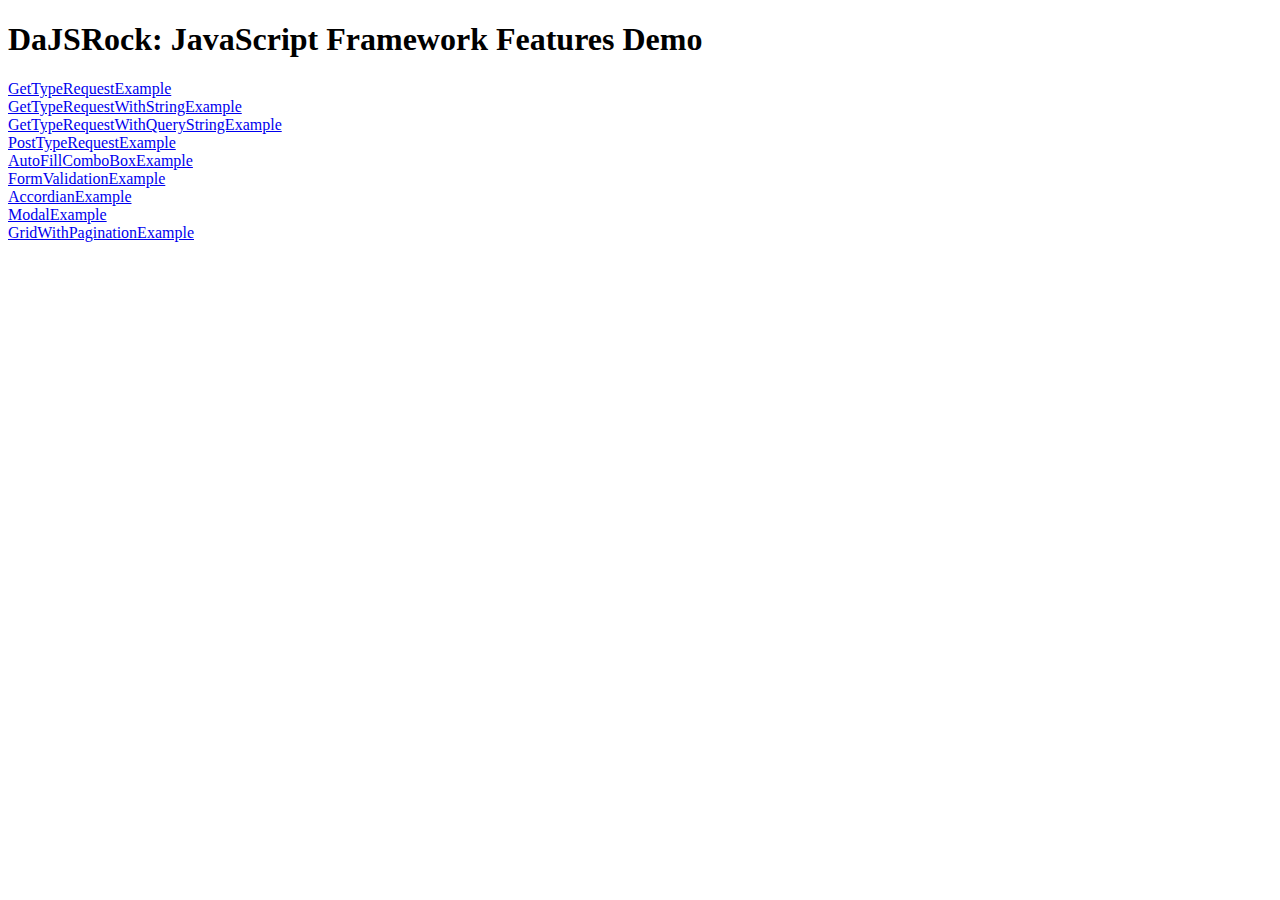
<file: index.html>
<!doctype html>
<html lang='en'>
<head>
<meta charset='utf-8'>
<title>DaJSRock by abhiii</title>
</head>
<body>
<h1>DaJSRock: JavaScript Framework Features Demo</h1>
<a href='GetTypeRequestExample.html'>GetTypeRequestExample</a><br>
<a href='GetTypeRequestWithStringExample.html'>GetTypeRequestWithStringExample</a><br>
<a href='GetTypeRequestWithQueryStringExample.html'>GetTypeRequestWithQueryStringExample</a><br>
<a href='PostTypeRequestExample.html'>PostTypeRequestExample</a><br>
<a href='AutoFillComboBoxExample.html'>AutoFillComboBoxExample</a><br>
<a href='FormValidationExample.html'>FormValidationExample</a><br>
<a href='AccordianExample.html'>AccordianExample</a><br>
<a href='ModalExample.html'>ModalExample</a><br>
<a href='#Grid'>GridWithPaginationExample</a><br>

</body>
</html>
</file>
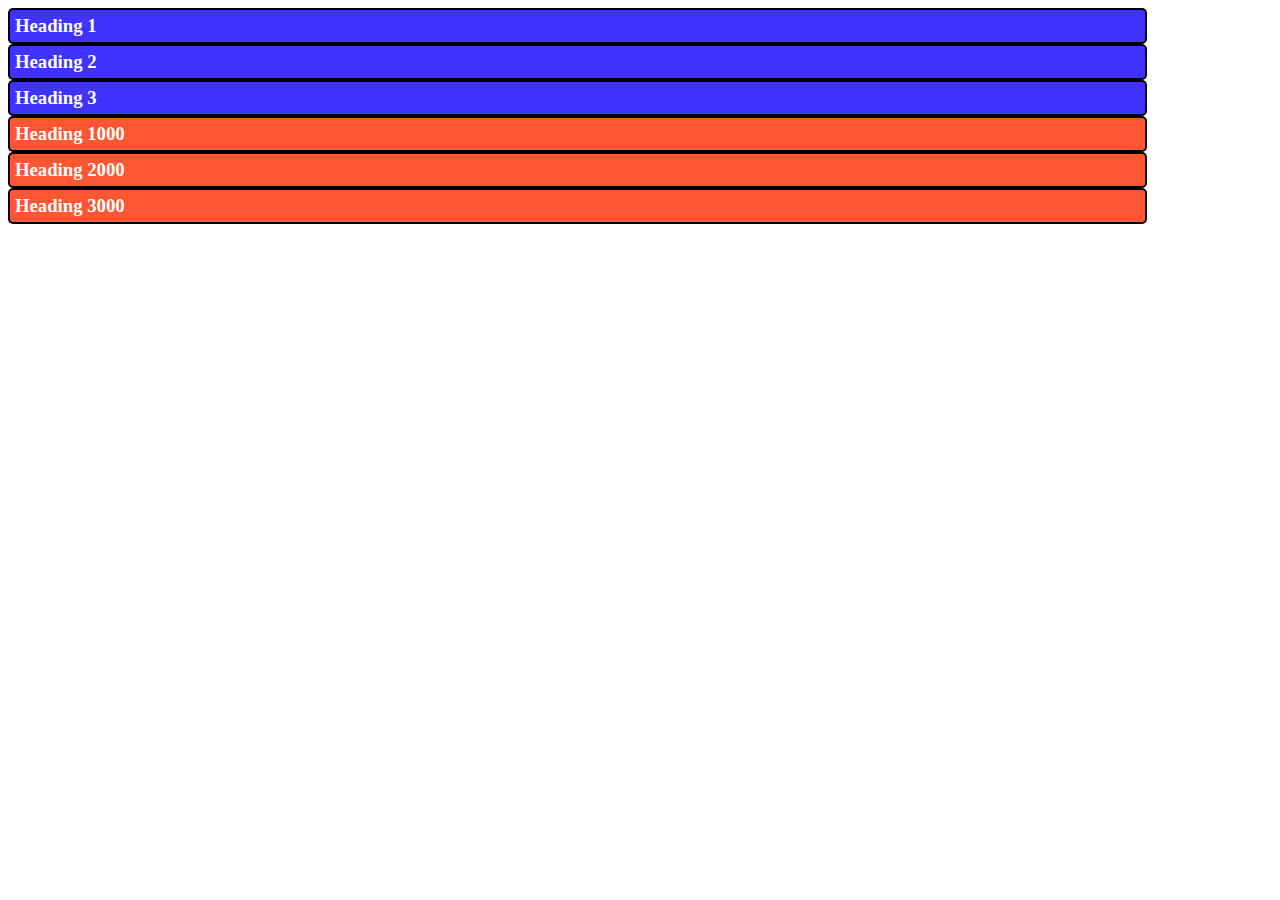
<file: AccordianExample.html>
<!DOCTYPE html>
<html lang='en'>
<head>
<meta charset='utf-8'>
<title>AJAX Examples </title>
<script src='js/DaJSRock.js'></script>
</head>
<body>
<div accordian="true">
<h3 accordianHeaderBackgroundColor="#4033FF ">Heading 1</h1>
<div accordianBackgroundColor="#ffe3ec">
1 Whatever whatever
2 Whatever whatever
3 Whatever whatever<br>
4 Whatever whatever
5 Whatever whatever
6 Whatever whatever<br>
7 Whatever whatever
8 Whatever whatever
9 Whatever whatever
</div>
<h3 accordianHeaderBackgroundColor="#4033FF">Heading 2</h1>
<div accordianBackgroundColor="#ffe3ec">
11 Whatever whatever
22 Whatever whatever
33 Whatever whatever
44 Whatever whatever
55 Whatever whatever
66 Whatever whatever
77 Whatever whatever
</div>
<h3 accordianHeaderBackgroundColor="#4033FF">Heading 3</h1>
<div accordianBackgroundColor="#ffe3ec">
111 Whatever whatever
222 Whatever whatever
333 Whatever whatever
444 Whatever whatever
555 Whatever whatever
666 Whatever whatever
777 Whatever whatever
</div>
</div>

<div id='gogo' accordian="true">
<h3>Heading 1000</h1>
<div>
1 Whatever whatever
2 Whatever whatever
3 Whatever whatever
4 Whatever whatever
5 Whatever whatever
6 Whatever whatever
7 Whatever whatever
</div>
<h3>Heading 2000</h1>
<div>
11 Whatever whatever
22 Whatever whatever
33 Whatever whatever
44 Whatever whatever
55 Whatever whatever
66 Whatever whatever
77 Whatever whatever
</div>

<h3>Heading 3000</h1>
<div>
111 Whatever whatever
222 Whatever whatever
333 Whatever whatever
444 Whatever whatever
555 Whatever whatever
666 Whatever whatever
777 Whatever whatever
</div>



</div>



</body>
</html>
</file>
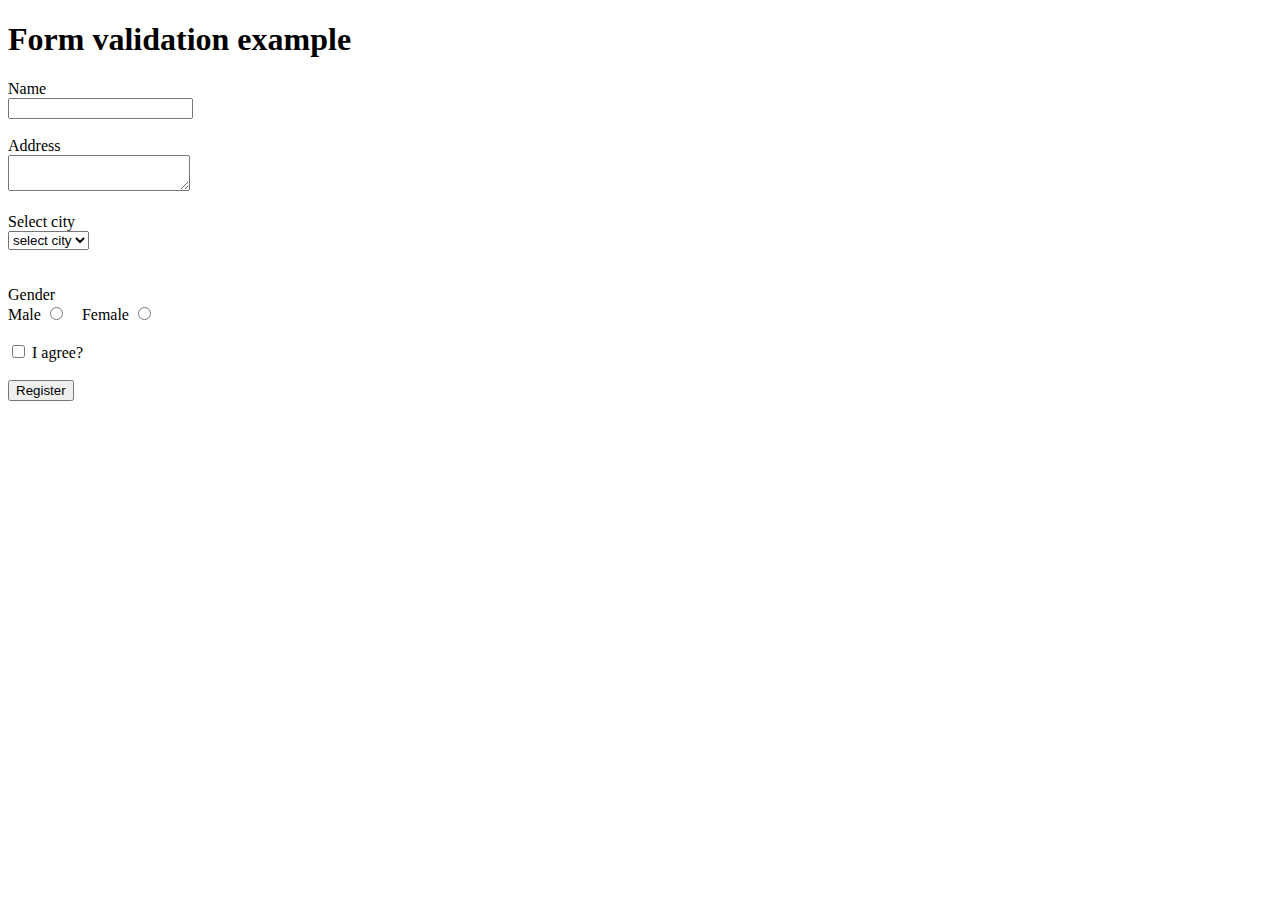
<file: FormValidationExample.html>
<!doctype html>
<html lang='en'>
<head>
<title>Ajax Example</title>
<style type="text/css" href='css/DaJSRock.css'></style>
<script src='js/DaJSRock.js'></script>
<script>
// TMJRock user script starts here
function doSomething()
{
return $$$("someForm").isValid({
"nm":{
"required":true,
"maxLength":20,
"errorPane":"nmErrorSection",
"errors":{
"required":"Name required",
"maxLength":"Name cannot exceed 20 characters"
}
},
"ad":{
"required":true,
"errorPane":"adErrorSection",
"errors":{
"required":"Address required"
}
},
"ct":{
"invalid":-1,
"errorPane":"ctErrorSection",
"errors":{
"invalid":"Select city"
}
},
"gender":{
"required":true,
"errorPane":"genderErrorSection",
"errors":{
"required":"select gender"
}
},
"agree":{
"requiredState":true,
"displayAlert":true,
"errors":{
"requiredState":"Select I agree checkbox"
}
}
});
}
</script>
</head>
<body>
<h1>Form validation example</h1>
<form id='someForm' onsubmit='return doSomething()'>
<label>Name</label> <br><input type='text' name='nm' id='nm'> <span id='nmErrorSection'></span><br><br>
<label>Address</label> <br><textarea id='ad' name='ad'></textarea> <span id='adErrorSection'></span><br><br>
<label>Select city</label><br>
<select id='ct' name='ct'>
<option value='-1'>select city</option>
<option value='1'>Ujjain</option>
<option value='2'>Dewas</option>
<option value='3'>Indore</option>
</select>
 <span id='ctErrorSection'></span><br>
<br><br>
<label>Gender &nbsp;&nbsp;&nbsp;</label><br>
Male <input type='radio' name='gender' id='ml' value='M'>&nbsp;&nbsp;&nbsp;
Female <input type='radio' name='gender' id='fe' value='F'>&nbsp;&nbsp;&nbsp;
 <span id='genderErrorSection'></span>
<br><br>
<input type='checkbox' name='agree' id='ag' value='y'> I agree?
<br><br>
<button type='submit'>Register</button>
</form>
</body>
</html>
</file>
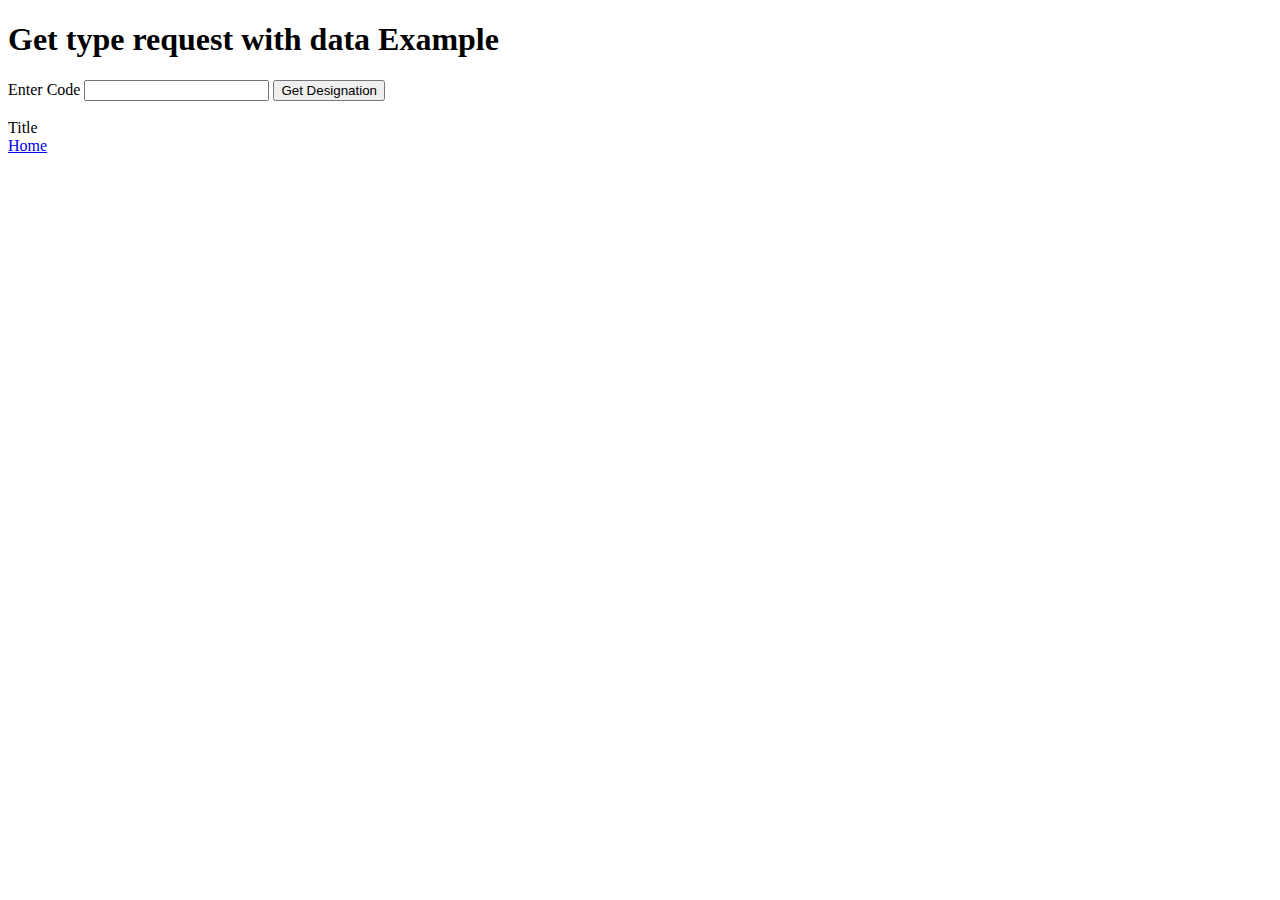
<file: GetTypeRequestWithQueryStringExample.html>
<!DOCTYPE html>
<html lang='en'>
<head>
<meta charset='utf-8'>
<title>AJAX Examples </title>
<script src='js/DaJSRock.js'></script>
<script>
function getDesignation()
{
let titleSpan=$$$("title");
titleSpan.html("");
let code=$$$("code").value();
$$$.ajax({
"url": "servletTwo",
"data":{
"code":code,
//"some1":10,
//"some2":"Great"
},
"methodType": "GET",
"success": function(responseData){
//alert(responseData);
if(responseData=="INVALID")
{
alert('Invalid designation Code');
}
else
{
var splits=responseData.split(",");
titleSpan.html(splits[1]);
}
},
"failure":function(){
alert("Some problem");
}
});
}

</script>
</head>
<body>
<h1>Get type request  with data Example </h1>
Enter Code <input type='text' id='code' >
<button type='button' onclick='getDesignation()'> Get Designation</button><br><br>
Title <span id='title'></span>
<br>
<a href='index.html'>Home</a>
</body>
</html>
</file>
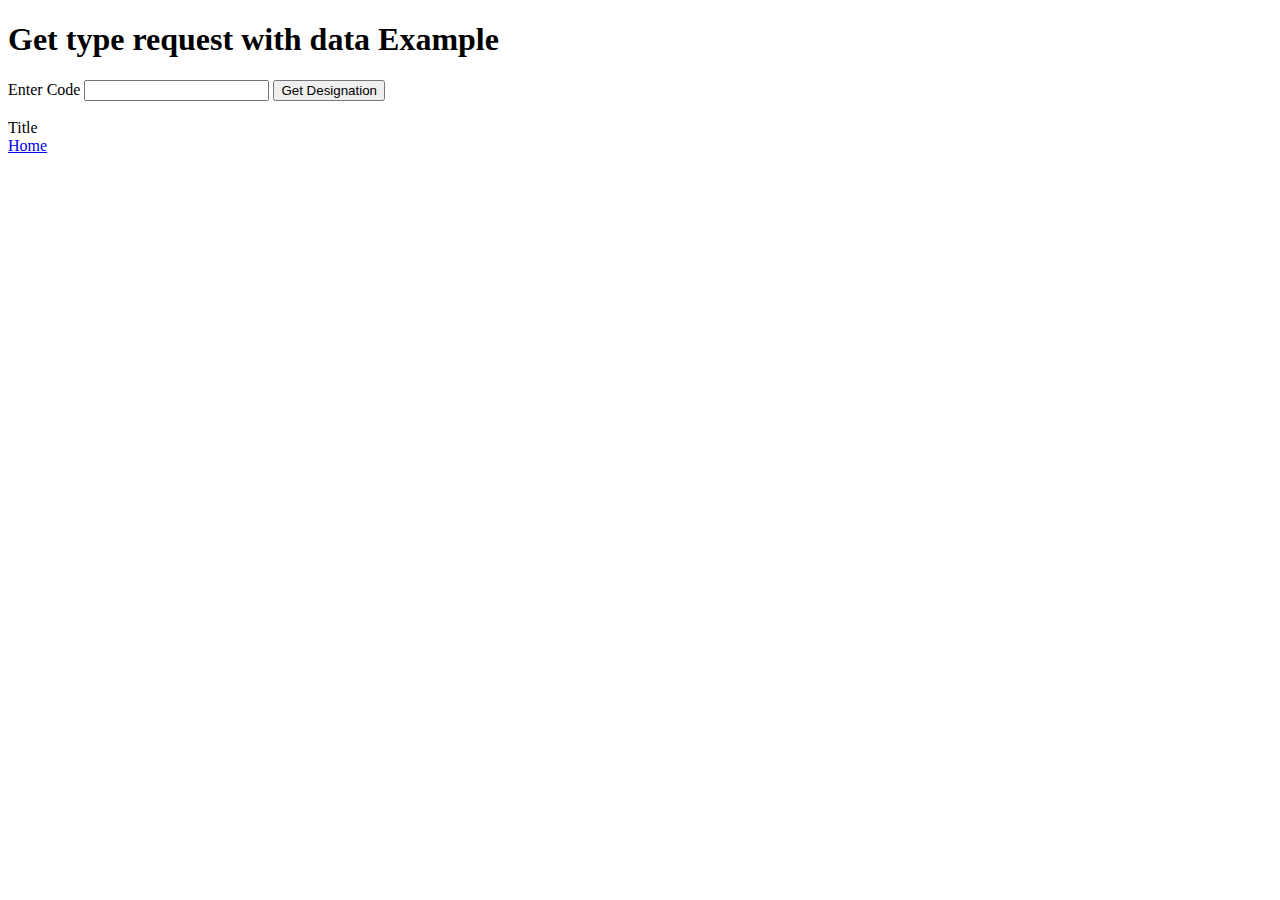
<file: GetTypeRequestWithStringExample.html>
<!DOCTYPE html>
<html lang='en'>
<head>
<meta charset='utf-8'>
<title>AJAX Examples </title>
<script src='js/DaJSRock.js'></script>
<script>
function getDesignation()
{
let titleSpan=$$$("title");
titleSpan.html("");
let code=$$$("code").value();
$$$.ajax({
"url": "servletTwo?code="+encodeURI(code),
"methodType": "GET",
"success": function(responseData){
//alert(responseData);
if(responseData=="INVALID")
{
alert('Invalid designation Code');
}
else
{
var splits=responseData.split(",");
titleSpan.html(splits[1]);
}
},
"failure":function(){
alert("Some problem");
}
});
}

</script>
</head>
<body>
<h1>Get type request  with data Example </h1>
Enter Code <input type='text' id='code' >
<button type='button' onclick='getDesignation()'> Get Designation</button><br><br>
Title <span id='title'></span>
<br>
<a href='index.html'>Home</a>
</body>
</html>
</file>
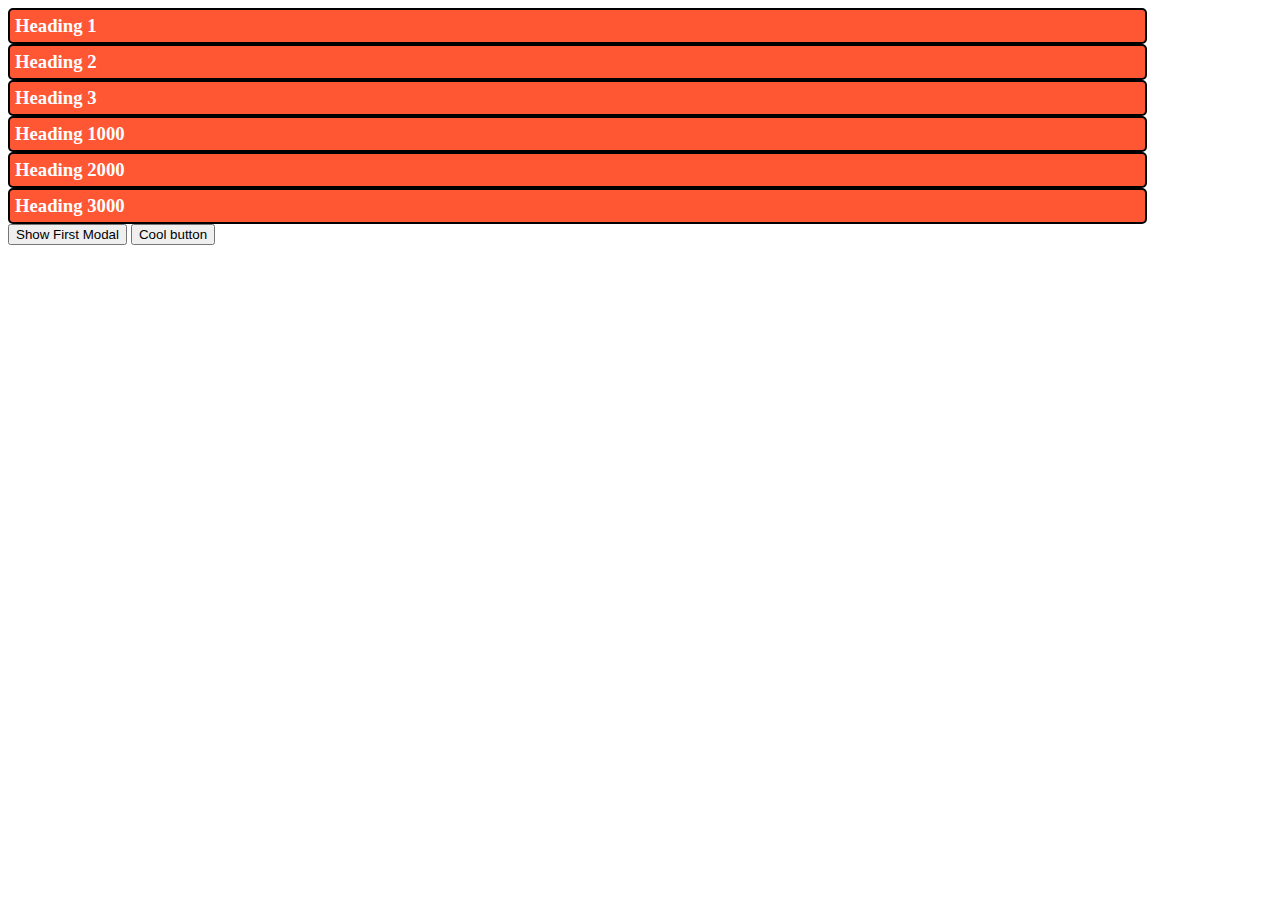
<file: ModalExample.html>
<!DOCTYPE html>
<html lang='en'>
<head>
<meta charset='utf-8'>
<title>AJAX Examples </title>
<link rel="stylesheet" href="css/DaJSRock.css">
<script src='js/DaJSRock.js'></script>
<script>
//user written functions

function abBeforeOpening()
{
alert('Modal with ab is about to be opened');
return true;
}

function abOpened()
{
alert('Modal with ab opened');
}

function abBeforeClosing()
{
alert('Modal with ab is about to be closed');
return true;
}
function abClosed()
{
alert('Modal with ab closed');
}

function pqOpened()
{
alert('Modal with pq opened');
}

function pqClosed()
{
alert('Modal with pq closed');
}

function createModal1()
{
$$$.modals.show("ab");
}


function xyz()
{
var xx=document.getElementById('myTextBox');
alert(xx);
}
</script>
</head>
<body>
<div accordian="true">
<h3>Heading 1</h1>
<div>
1 Whatever whatever
2 Whatever whatever
3 Whatever whatever
4 Whatever whatever
5 Whatever whatever
6 Whatever whatever
7 Whatever whatever
</div>
<h3>Heading 2</h1>
<div>
11 Whatever whatever
22 Whatever whatever
33 Whatever whatever
44 Whatever whatever
55 Whatever whatever
66 Whatever whatever
77 Whatever whatever
</div>

<h3>Heading 3</h1>
<div>
111 Whatever whatever
222 Whatever whatever
333 Whatever whatever
444 Whatever whatever
555 Whatever whatever
666 Whatever whatever
777 Whatever whatever
</div>
</div>

<div id='gogo' accordian="true">
<h3>Heading 1000</h1>
<div>
1 Whatever whatever
2 Whatever whatever
3 Whatever whatever
4 Whatever whatever
5 Whatever whatever
6 Whatever whatever
7 Whatever whatever
</div>
<h3>Heading 2000</h1>
<div>
11 Whatever whatever
22 Whatever whatever
33 Whatever whatever
44 Whatever whatever
55 Whatever whatever
66 Whatever whatever
77 Whatever whatever
</div>

<h3>Heading 3000</h1>
<div>
111 Whatever whatever
222 Whatever whatever
333 Whatever whatever
444 Whatever whatever
555 Whatever whatever
666 Whatever whatever
777 Whatever whatever
</div>
</div>




<button onclick='createModal1()'>Show First Modal</button>
<div id='ab'  style='display:none' forModal='true' header="some heading"
footer="some footer" size="600x300" closeButton="true"
maskColor="#6C66CF" modalBackgroundColor="#e4f2f2" 
beforeOpening="abBeforeOpening()"
afterOpening="abOpened()"
beforeClosing="abBeforeClosing()"
afterClosing="abClosed()"
>
God is great<br>
God is great<br>
God is great<br>
<input type='text' id='myTextBox' value='Great'>
God is great<br>
God is great<br>
God is great<br>
God is great<br>
God is great<br>
God is great<br>
God is great<br>
God is great<br>
God is great<br>
Last Line

</div>
<button onclick='xyz()'>Cool button</button>




</body>
</html>
</file>
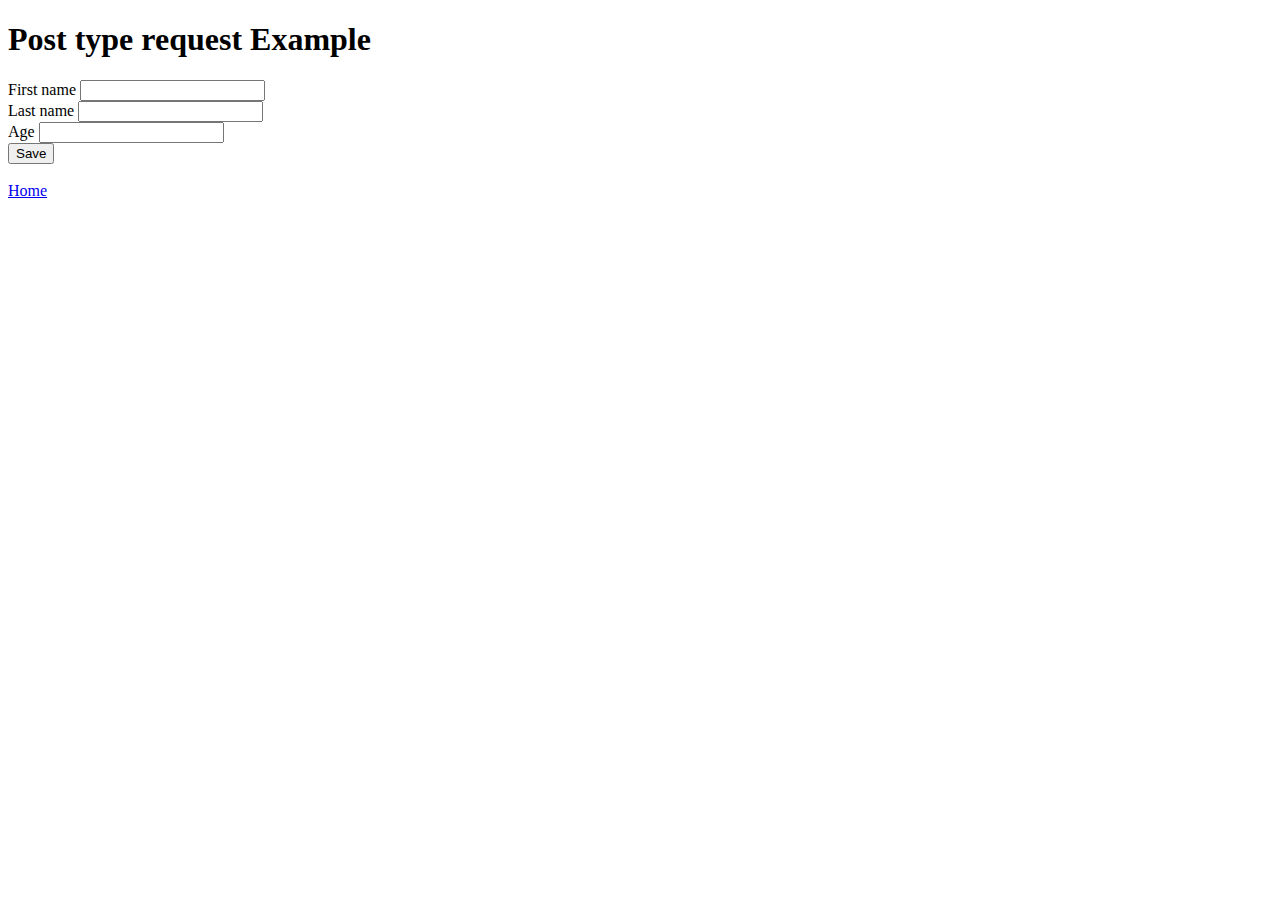
<file: PostTypeRequestExample.html>
<!DOCTYPE html>
<html lang='en'>
<head>
<meta charset='utf-8'>
<title>AJAX Examples </title>
<script src='js/DaJSRock.js'></script>
<script>
function saveEnquiry()
{
var firstName=$$$("firstName").value();
var lastName=$$$("lastName").value();
var age=$$$("age").value();
var customer={
"firstName" : firstName,
"lastName" : lastName,
"age" :age

};
var whatever=$$$('whatever');
whatever.html("");
$$$.ajax({
"methodType":"POST",
"url":"servletThree",
"data":customer,
"sendJSON":true,
"success":function(responseData){
var customer=JSON.parse(responseData);
var a="First Name : "+customer.firstName+"<br>";
a=a+"Last Name : "+customer.lastName+"<br>";
a=a+"Age : "+customer.age;
whatever.html(a);
},
"failure":function(){
alert("Some problem");
}
});
}
</script>
</head>
<body>
<h1>Post type request Example </h1>
First name <input type='text' id='firstName'><br>
Last name <input type='text' id='lastName'><br>
Age <input type='text' id='age'><br>
<button type='button' onclick='saveEnquiry()'>Save</button><br>
<div id='whatever'></div><br>
<a href='index.html'>Home</a>
</body>
</html>
</file>
<file: css/DaJSRock.css>
.tmjrock_modalMask
{
width:100%;
height:100%;
top:0;
left:0;
border:1px solid red;
background:gray;
position:fixed;
opacity:70%;
}
.tmjrock_closeButton
{
float:right;
padding:2px 7px;
margin-right:5px;
margin-top:5px;
font-size:14pt;
cursor:pointer;
}
.tmjrock_modal
{
width:400px;
min-width:400px;
height:300px;
min-height:300px;
background-color:blue;
position:fixed;
top:0;
left:0;
bottom:0;
right:0;
margin:auto;
border:2px solid white;
}
</file>
